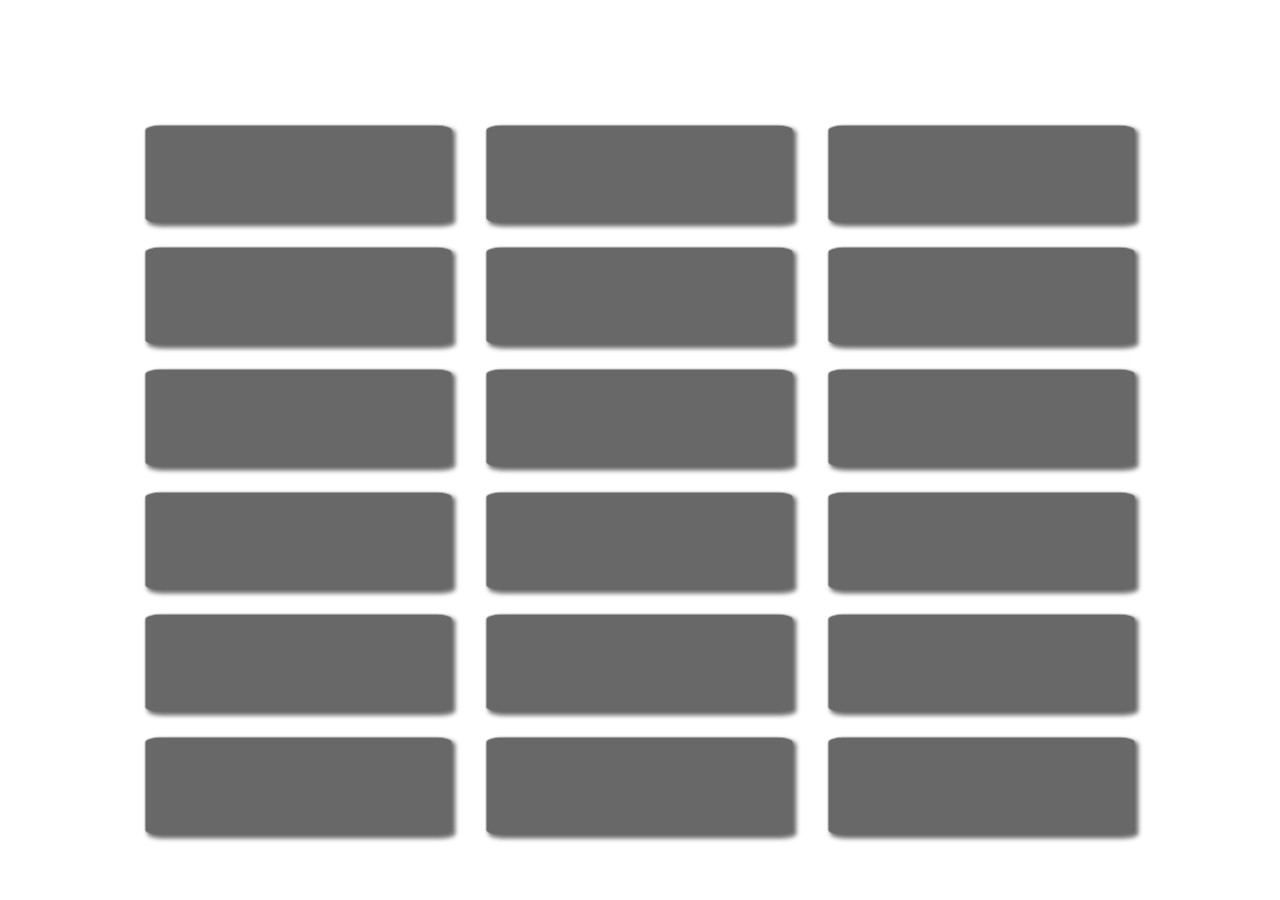
<file: matchLatin/matchLatin.html>
<!DOCTYPE html>
<html lang="en">
<head>
  <meta charset="UTF-8">

  <title>Matching Memory</title>

  <link rel="stylesheet" href="matchLatin.css">
   <link rel="stylesheet" href="https://www.w3schools.com/w3css/4/w3.css"> 
</head>
<body>

  <div id="win">
    <div id="winner">
    <div id="winMessage">
      <p>Great!</p>
    </div>
    <div id="scoreBoard">
			<p>You matched them all in <span id="clickCount">0</span> clicks!</p>
		</div>
    <div id="goAgain">
      <button onClick="window.location.reload();" id="play-again">Play Again?</button>
    </div>
    </div>
  </div>

  <section class="memory-game">
    <div class="memory-card" data-framework="one">
      <div class="front-face" id="front1a">Blue Oak</div>
      <div class="back-face"></div>
    </div>
    <div class="memory-card" data-framework="one">
      <div class="front-face" id="front1b"><i>Quercus douglasii</i></div>
      <div class="back-face"></div>
    </div>

    <div class="memory-card" data-framework="two">
      <div class="front-face" id="front2a">Black Oak</div>
      <div class="back-face" id="back"></div>
    </div>
    <div class="memory-card" data-framework="two">
      <div class="front-face" id="front2b"><i>Quercus kelloggii</i></div>
      <div class="back-face"></div>
    </div>

    <div class="memory-card" data-framework="three">
      <div class="front-face" id="front3a">Oregon Oak</div>
      <div class="back-face"></div>
    </div>
    <div class="memory-card" data-framework="three">
      <div class="front-face" id="front3b"><i>Quercus garryana</i></div>
      <div class="back-face"></div>
    </div>

    <div class="memory-card" data-framework="four">
      <div class="front-face" id="front4a">Valley Oak</div>
      <div class="back-face"></div>
    </div>
    <div class="memory-card" data-framework="four">
      <div class="front-face" id="front4b"><i>Quercus lobata</i></div>
      <div class="back-face"></div>
    </div>

    <div class="memory-card" data-framework="five">
      <div class="front-face" id="front5a">Coast Live Oak</div>
      <div class="back-face"></div>
    </div>
    <div class="memory-card" data-framework="five">
      <div class="front-face" id="front5b"><i>Quercus agrifolia</i></div>
      <div class="back-face"></div>
    </div>

    <div class="memory-card" data-framework="six">
      <div class="front-face" id="front6a">Interior Live Oak</div>
      <div class="back-face"></div>
    </div>
    <div class="memory-card" data-framework="six">
      <div class="front-face" id="front6b"><i>Quercus wislizeii</i></div>
      <div class="back-face"></div>
    </div>
    
        <div class="memory-card" data-framework="seven">
      <div class="front-face" id="front7a">Scrub Oak</div>
      <div class="back-face"></div>
    </div>
    <div class="memory-card" data-framework="seven">
      <div class="front-face" id="front7b"><i>Quercus berberidifolia</i></div>
      <div class="back-face"></div>
    </div>
    
        <div class="memory-card" data-framework="eight">
      <div class="front-face" id="front8a">Leather Oak</div>
      <div class="back-face"></div>
    </div>
    <div class="memory-card" data-framework="eight">
      <div class="front-face" id="front8b"><i>Quercus durata</i></div>
      <div class="back-face"></div>
    </div>
    
        <div class="memory-card" data-framework="nine">
      <div class="front-face" id="front9a">Canyon Live Oak</div>
      <div class="back-face"></div>
    </div>
    <div class="memory-card" data-framework="nine">
      <div class="front-face" id="front9b"><i>Quercus chrysolepis</i></div>
      <div class="back-face"></div>
    </div>
  </section>
  


<script src="https://cdnjs.cloudflare.com/ajax/libs/gsap/3.0.4/gsap.min.js"></script>
  <script src="matchLatin.js"></script>
</body>
</html>
</file>
<file: matchLatin/matchLatin.css>
* {
  padding: 0;
  margin: 0;
  box-sizing: border-box;
}

body {
  height: 100vh;
  display: flex;
  background: #fff;
}

.memory-game {
  width: 80%;
  height: 75%;
  margin: auto;
  display: flex;
  flex-wrap: wrap;
  visibility: hidden;
  }

.memory-card {
  width: calc(33.333% - 20px);
  height: calc(16.666% - 10px);
  margin: 10px;
  position: relative;
  transform: scale(1);
  transform-style: preserve-3d;
  transition: transform .2s;
  
}

.memory-card:active {
  transform: scale(0.97);
  transition: transform .2s;
}

.memory-card.flip {
  transform: rotateY(180deg);
  z-index: 2;
}

.front-face,
.back-face {
  width: 100%;
  height: 100%;
  padding: 5%;
  border-radius: 5%;
  position: absolute;
  background: #616161;
  backface-visibility: hidden;
  cursor: pointer;
  -webkit-backface-visibility: hidden;
  box-shadow: 3px 3px 5px #666666;
  font-size: 2vw;
  text-align: center;
}
.front-face{
  background: #fff;
  box-shadow: 2px 2px 4px #666666;
}

.newStyleOne {background: rgb(51,102,87,0.4);}
.newStyleTwo {background: rgb(51,76,51,0.4);}
.newStyleThree {background: rgb(120,110,57,0.4);}
.newStyleFour {background:  rgb(115,91,70,0.4);}
.newStyleFive {background: rgb(162,126,104,0.4);}
.newStyleSix {background: rgb(153,119,55,0.4);}
.newStyleSeven {background: rgb(161,138,61,0.4);}
.newStyleEight {background: rgb(153,153,135,0.4);}
.newStyleNine {background: rgb(102,51,0,0.4);}

.newStyleOne, .newStyleTwo, .newStyleThree, .newStyleFour, .newStyleFive, .newStyleSix, .newStyleSeven, .newStyleEight, .newStyleNine  {
  transition-property: background;
  transition-duration: 2s;
}

.front-face {
  transform: rotateY(180deg);
}

/* WIN BOX BELOW */

#win {
  display: none; 
  position: absolute;
  z-index: 3;
  margin: auto;
  width: 100%;
}
#winner{
  display: flex;
  height: 12%;
  align-content: flex-start;
  justify-content: center;
  flex: auto;

}

#winner > div{
  font-family: Arial, Helvetica, sans-serif;
  font-size: 2.5vw;
  color: #333333;
  padding: 20px;
}

#play-again {
  background-color: #616161;
  box-shadow: 3px 3px 5px #555555;
  opacity: 1;
  font-size: 1.5vw;
  color: #fff;
  padding-top: .33em;
  padding-bottom: .33em;
  padding-right: .66em;
  padding-left: .66em;
  border-radius: 5%;
  
  cursor: pointer;
  border: none;
}

#play-again:hover {
  background-color: #444444;
}
</file>
